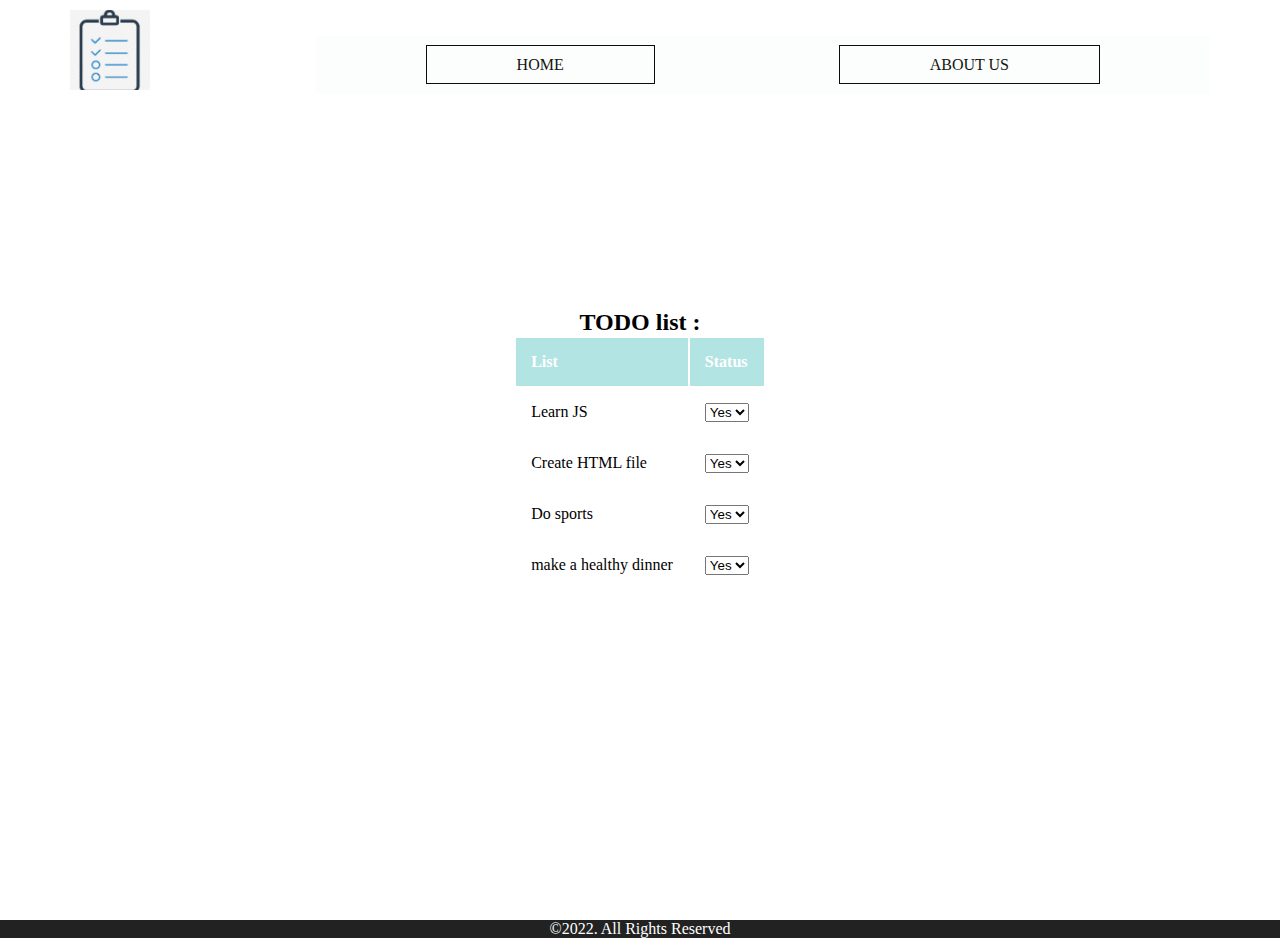
<file: index.html>
<!DOCTYPE html>
<html lang="en">
<head>
    <meta charset="UTF-8">
    <meta http-equiv="X-UA-Compatible" content="IE=edge">
    <meta name="viewport" content="width=device-width, initial-scale=1.0">
    <title>Todo_List</title>
    <link rel="stylesheet" href="index.css">
</head>
<body>
    
    <div>
        <header class="container">
            <img src="imgs/logo.PNG" class="header-logo">
    
            <nav class="header-nav active">
                <a href="index.html">home</a>
                <a href="about.html">about us</a>
                
            </nav>
         

    </header>
    
    <section class="hero">
            <div id="sub-title">
                <h2>TODO list : </h2>
            
            </div>
            <div id="table">
                <table>
                    <tr>
                        <th>List</th>
                        <th>Status</th>
                    </tr>
                    <tr>
                         
                        <td>Learn JS</td>
                        <td>
                            <select name="DONE" id="DONE">
                                <option value="Yes">Yes</option>
                                <option value="NO">NO</option>
                                
                              </select>

                      </td>
                          
                    </tr>
                    <tr>
                        <td>Create HTML file </td>
                        <td> 
                            <select name="DONE" id="DONE">
                                <option value="Yes">Yes</option>
                                <option value="NO">NO</option>
                                
                              </select>
                        </td>
                         
                     
                    </tr>
                    <tr>
                        <td>Do sports</td>
                        <td>
                            <select name="DONE" id="DONE">
                                <option value="Yes">Yes</option>
                                <option value="NO">NO</option>
                                
                              </select>
                             </td>
                         
                       
                    </tr>

                    <tr>
                        <td>make a healthy dinner</td>
                        <td> 
                            <select name="DONE" id="DONE">
                                <option value="Yes">Yes</option>
                                <option value="NO">NO</option>
                                
                              </select>
                        </td>
                         
                       
                    </tr>
                </table>
             

               
            </div>
        </section>
     
    </main>
    <footer>
         
        <div>
            <p class="test">©2022. All Rights Reserved</p>
        </div>
       
    </footer>
    <script src="app.js"></script>
</body>
</html>
</file>
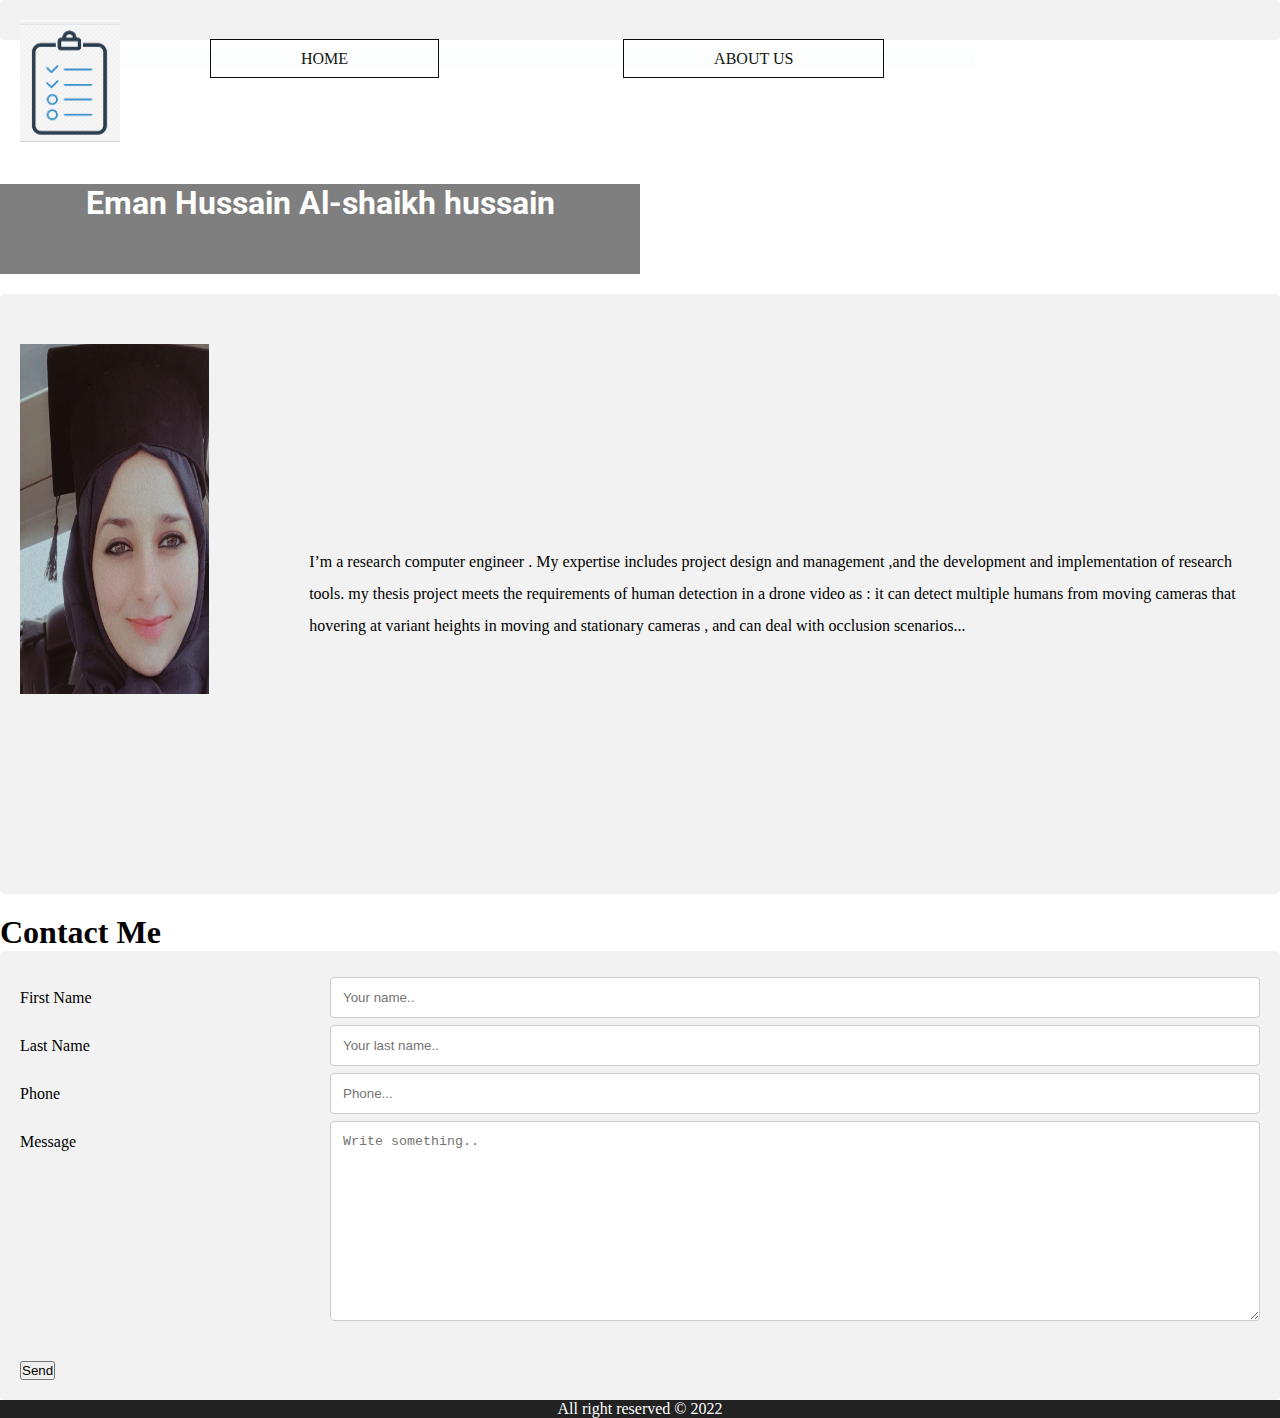
<file: about.html>
<!DOCTYPE html>
<html lang="en">
<head>
  <meta charset="UTF-8">
  <meta http-equiv="X-UA-Compatible" content="IE=edge">
  <meta name="viewport" content="width=device-width, initial-scale=1.0">
  <title>Document</title>
  <link rel="stylesheet" href="about.css">
   
   

    
</head>
<body>
  <div class="grid-container">

     
    <header class="container">
        <img src="imgs/logo.PNG" class="header-logo">

        <nav class="header-nav active">
            <a href="index.html">home</a>
            <a href="#">about us</a>
            
        </nav>
    </header>
    </header>
    <br><br><br><br><br>
    <br><br><br>
    <main>
      <section class="hero">
        <h1>Eman Hussain Al-shaikh hussain</h1>
       
      </section>
  
      <section class="about-us container">
        <article class="image-conteiner">
            <img src="imgs/eman.jpeg">
          </article>
        <article>
           
            <p>I’m a research computer engineer . My expertise includes project design and management ,and the development and implementation of research tools.
                my thesis project meets the requirements of human detection in a drone video as :
                    
                it can detect multiple humans from moving cameras that hovering at variant heights
                in moving and stationary cameras ,
                and can deal with occlusion scenarios...</p>

         </article>
       
      </section>
   
      
            <div id="sub-header">
                <h1>Contact Me </h1>
            </div>
            <div id="from">
                <div class="container">
                   
                    <div class="row">
                      <div class="col-25">
                        <label for="fname">First Name</label>
                      </div>
                      <div class="col-75">
                        <input type="text" id="fname" name="firstname" placeholder="Your name..">
                      </div>
                    </div>
                    <div class="row">
                      <div class="col-25">
                        <label for="lname">Last Name</label>
                      </div>
                      <div class="col-75">
                        <input type="text" id="lname" name="lastname" placeholder="Your last name..">
                      </div>
                    </div>
                    <div class="row">
                      <div class="col-25">
                        <label for="Phone">Phone</label>
                      </div>
                      <div class="col-75">
                        <input type="text" id="Phone" name="Phone" placeholder="Phone...">
                      </div>
                    </div>
                    <div class="row">
                      <div class="col-25">
                        <label for="Message">Message</label>
                      </div>
                      <div class="col-75">
                        <textarea id="Message" name="Message" placeholder="Write something.." style="height:200px"></textarea>
                      </div>
                    </div>
                    <br>
                    <br>
                    <button id="but">Send</button>


                    </form>
                  </div>
                  
                </form>

            </div>
        </section>

      </section>
  
       
    </main>
    <footer>
      All right reserved &copy; 2022
    </footer>
  </div>
</body>
</html>
</file>
<file: index.css>
* {
    padding: 0;
    margin: 0;
    box-sizing: border-box;
  }
  
  a {
    text-decoration: none;
  }
  
  
   
   
  section {
    margin-bottom: 20px!important;
  }
  
 
.hero {
    height: 100vh;
    width: 100%;
    background-image: url(https://www.xmple.com/wallpaper/white-linear-blue-gradient-2736x1824-c2-b0e0e6-ffffff-a-255-f-14.svg);
    background-size: cover;
    display: flex;
    align-items: center;
    justify-content: center;
    flex-direction: column;
    position: relative;
    background-attachment: fixed;
  }
  
  
    
  header .header-nav {
    float:right;
    margin-top: 30px;
    padding:20px 20px;
  }  
  .header-logo {

 float :left;
    object-fit: cover;
  }
  header .header-nav a {
     border: 1px solid rgb(11, 12, 11); 
    padding: 10px 90px;
     margin: 10px 90px;  
    /* border-radius: 5px; */
    color: rgb(17, 22, 17);
    text-transform: uppercase;
  }
  .active {
    background-color: #fcfdfd;
  }
  
main {
    grid-column: 1 / -1;
    grid-row: 1 / 3;
  }
  
  .header-logo {
    width: 80px;
    height: 80px;
    object-fit: cover;
  }
    
    
th, td {
  padding: 15px;
  text-align: left;
}
a {
  text-decoration: none;
}

 
th {
  background-color: #b3e4e4;
  color: white;
}
.container {
  width: 1140px;
  margin: 0 auto;
}

.grid-container {
  display: grid;
  grid-template-rows: 100px 1fr 50px;
  grid-template-columns: 1fr 1fr;
}

section {
  margin-bottom: 20px!important;
}
 
header {
  height: 100px;
  grid-column: 1 / 2;
  display: flex;
  align-items: center;
  justify-content: space-between;
  position: fixed;
  top: 0px;
  left: 0;
  right: 0;
  z-index: 2;
}
 
/*
.active {
  background-color: #04AA6D;
}*/
 
* {
    padding: 0;
    margin: 0;
    box-sizing: border-box;
  }
  
  a {
    text-decoration: none;
  }
  
  
   
   
  section {
    margin-bottom: 20px!important;
  }
  
 
.hero {
    height: 100vh;
    width: 100%;
    background-image: url(https://www.xmple.com/wallpaper/white-linear-blue-gradient-2736x1824-c2-b0e0e6-ffffff-a-255-f-14.svg);
    background-size: cover;
    display: flex;
    align-items: center;
    justify-content: center;
    flex-direction: column;
    position: relative;
    background-attachment: fixed;
  }
  
  
    
  header .header-nav {
    float:left;
    margin-top: 30px;
  }  
  .header-logo {

 float :left;
    object-fit: cover;
  }
  header .header-nav a {
     border: 1px solid rgb(11, 12, 11); 
    padding: 10px 90px;
     margin: 10px 90px;  
    /* border-radius: 5px; */
    color: rgb(17, 22, 17);
    text-transform: uppercase;
  }
  .active {
    background-color: #fcfdfd;
  }
  
main {
    grid-column: 1 / -1;
    grid-row: 1 / 3;
  }
  footer {
    grid-column: 1 / 3;
    /* text-align: center; */
    display: flex;
    align-items: center;
    justify-content: center;
    background-color: #222;
    color: #fff;
    grid-row: 3 / -1;
  }
</file>
<file: about.css>
@import url('https://fonts.googleapis.com/css2?family=Roboto:wght@400;700&display=swap');

* {
    padding: 0;
    margin: 0;
    box-sizing: border-box;
  }
  
  a {
    text-decoration: none;
  }
  
  
   
   
  section {
    margin-bottom: 20px!important;
  }
  
 
.hero {
    height: 100vh;
    width: 100%;
    background-image: url(https://www.xmple.com/wallpaper/white-linear-blue-gradient-2736x1824-c2-b0e0e6-ffffff-a-255-f-14.svg);
    background-size: cover;
    display: flex;
    align-items: center;
    justify-content: center;
    flex-direction: column;
    position: relative;
    background-attachment: fixed;
  }
  
  
    
  header .header-nav {
    float:left;
    margin-top: 30px;
  }  
  .header-logo {

 float :left;
    object-fit: cover;
  }
  header .header-nav a {
     border: 1px solid rgb(11, 12, 11); 
    padding: 10px 90px;
     margin: 10px 90px;  
    /* border-radius: 5px; */
    color: rgb(17, 22, 17);
    text-transform: uppercase;
  }
  .active {
    background-color: #fcfdfd;
  }
  
main {
    grid-column: 1 / -1;
    grid-row: 1 / 3;
  }
  
  .hero {
    height: 10vh;
    width: 50%;
     background-size: cover;
    display: flex;
    align-items:center;
    justify-content:right;
    flex-direction: column;
    position: relative;
    background-attachment: fixed;
  }
  
  .hero::after {
    background-color: rgba(0, 0, 0, 0.5);
    position: absolute;
    width: 100%;
    height: 100%;
    top: 0;
    left: 0;
    bottom: 0;
    right: 0;
    content: '';
  }
  
  .hero h1,
  .hero h2 {
    color: #fff;
    z-index: 2;
    font-family: 'Roboto', sans-serif;
  }
  
  .about-us {
    display: flex;
    gap: 100px;
    line-height: 2;
    align-items: center;
    height: 600px;
  }
  
  .about-us article:first-child {
    width: 500px;
  }
  
  .image-conteiner {
    width: 500px;
    height: 500px;
    overflow: hidden;
  }
  
  .image-conteiner img {
    width: 100%;
    height: 70%;
  }
  
  .image-conteiner:hover img {
    transform: scale(1.2);
    transition: 0.3s;
  }
  
  .services {
    display: flex;
    gap: 100px;
    line-height: 2;
    align-items: center;
  }
  
  .services > div {
    width: 100%;
    background: #fff;
    filter: drop-shadow(2px 4px 6px rgba(0,0,0,0.2));
    height: 120px;
    padding: 10px;
    text-align: center;
  }
  
  * {
    box-sizing: border-box;
  }
  
  input[type=text], select, textarea {
    width: 100%;
    padding: 12px;
    border: 1px solid #ccc;
    border-radius: 4px;
    resize: vertical;
  }
  
  label {
    padding: 12px 12px 12px 0;
    display: inline-block;
  }
  
  input[type=submit] {
    background-color: #4CAF50;
    color: white;
    padding: 12px 20px;
    border: none;
    border-radius: 4px;
    cursor: pointer;
    float: right;
  }
  
  input[type=submit]:hover {
    background-color: #45a049;
  }
  
  .container {
    border-radius: 5px;
    background-color: #f2f2f2;
    padding: 20px;
  }
  
  .col-25 {
    float: left;
    width: 25%;
    margin-top: 6px;
  }
  
  .col-75 {
    float: left;
    width: 75%;
    margin-top: 6px;
  }
  
  /* Clear floats after the columns */
  .row:after {
    content: "";
    display: table;
    clear: both;
  }
  
  /* Responsive layout - when the screen is less than 600px wide, make the two columns stack on top of each other instead of next to each other */
  @media screen and (max-width: 600px) {
    .col-25, .col-75, input[type=submit] {
      width: 100%;
      margin-top: 0;
    }
  }


  .contect-us form {
    display: grid;
    grid-template-columns: repeat(3, 1fr);
    gap: 10px 20px;
  }
  
  .contect-us form input {
    width: 100%;
    height: 40px;
    padding: 5px 10px;
  }

   
  footer {
    grid-column: 1 / 3;
    /* text-align: center; */
    display: flex;
    align-items: center;
    justify-content: center;
    background-color: #222;
    color: #fff;
    grid-row: 3 / -1;
  }
  
  @media only screen and (max-width: 600px) {
    .about-us, .services {
      flex-direction: column;
    }
  
    .container {
      width: 100%;
    }
  
    .contect-us form {
      grid-template-columns: 1fr;
    }
}
</file>
